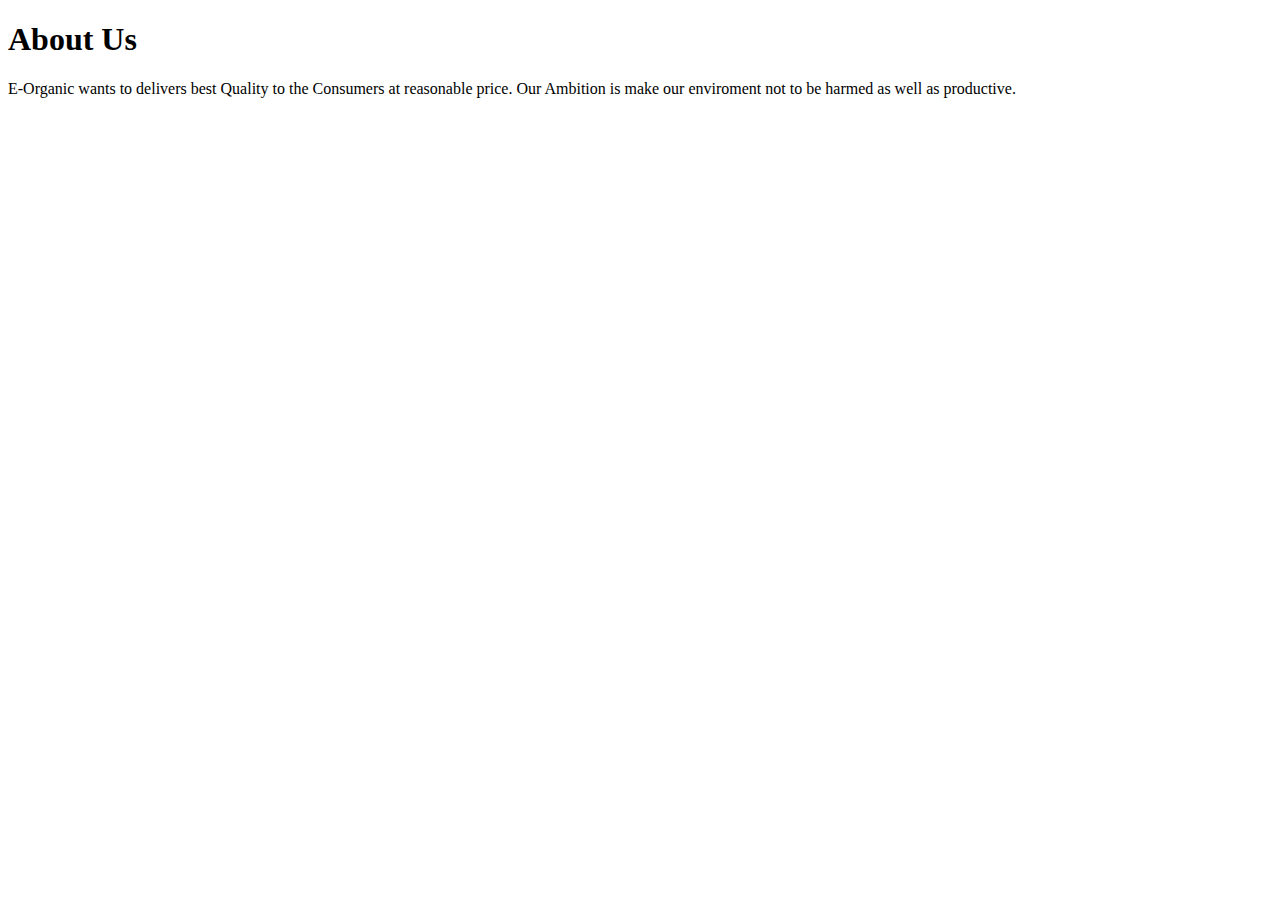
<file: aboutus.html>
<!DOCTYPE html>
<html lang="en">
<head>
    <meta charset="UTF-8">
    <meta name="viewport" content="width=\, initial-scale=1.0">
    <title>About Us</title>
</head>
<body>
    <div>
        <h1>About Us</h1>
    </div>
    <div>
        <p>
            E-Organic wants to delivers best Quality to the Consumers at reasonable price.
            Our Ambition is make our enviroment not to be harmed as well as productive.
            
        </p>
    </div>
</body>
</html>
</file>
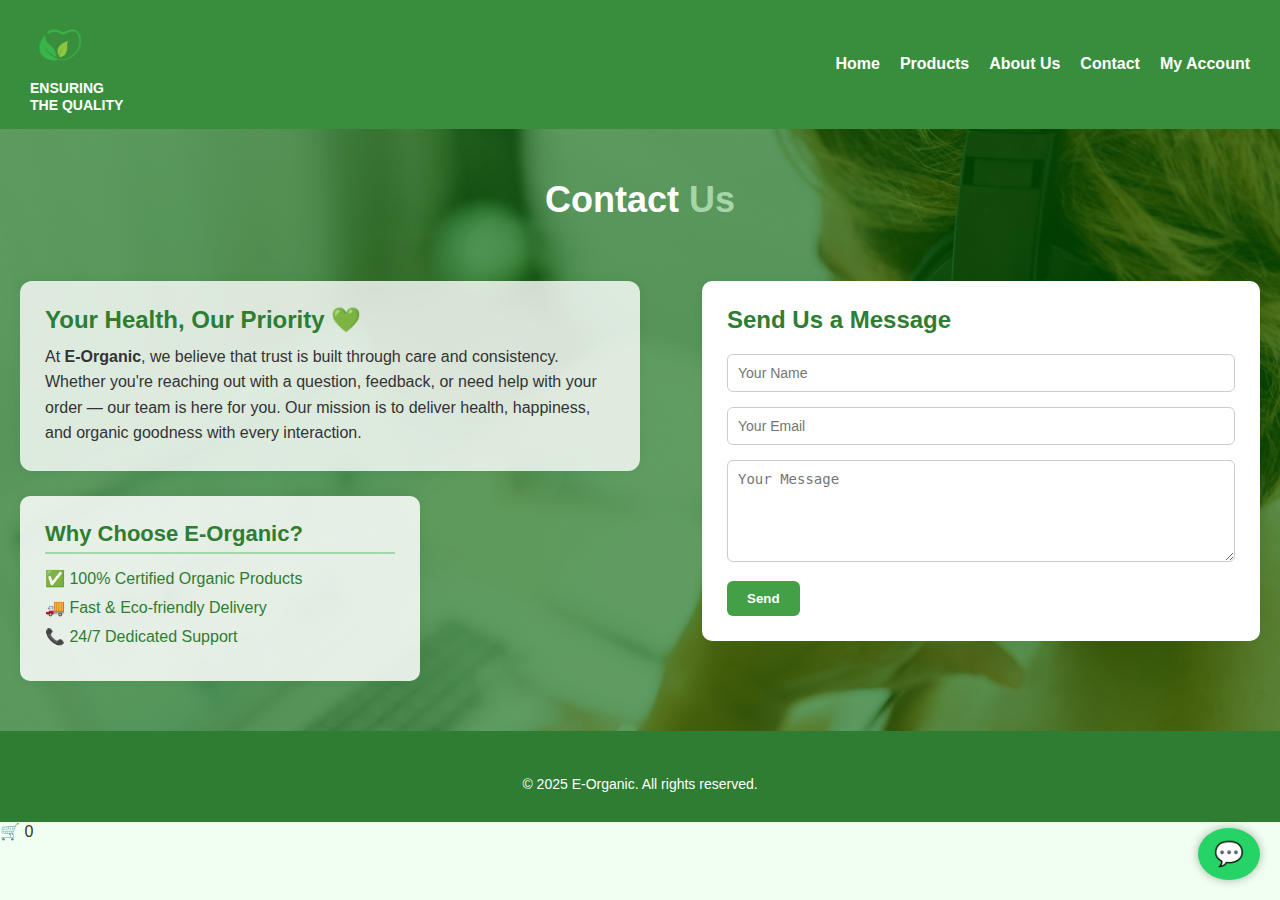
<file: contact.html>
<!DOCTYPE html>
<html lang="en">

<head>
  <meta charset="UTF-8" />
  <meta name="viewport" content="width=device-width, initial-scale=1.0" />
  <title>Contact Us | E-Organic</title>
  <link rel="stylesheet" href="style.css" />
</head>

<body>

  <header class="navbar">
    <div class="navbar-left">
      <img src="logo.png" alt="E-Organic Logo" class="logo" />
      <div class="tagline">Ensuring<br>the Quality</div>
    </div>

    <nav class="navbar-menu">
      <a href="index.html#home">Home</a>
      <a href="index.html#products">Products</a>
      <a href="index.html#about">About Us</a>
      <a href="contact.html" class="active">Contact</a>
      <a href="index.html#account">My Account</a>
    </nav>
  </header>

  <section class="contact-page"
    style="background-image: url('callcenter.jpg'); background-size: cover; background-position: center;">
    <div class="contact-overlay">
      <h1 class="contact-title">Contact <span class="green">Us</span></h1>

      <div class="contact-content">
        <div class="contact-banner">
          <div class="brand-message">
            <h2>Your Health, Our Priority 💚</h2>
            <p>
              At <strong>E-Organic</strong>, we believe that trust is built through care and consistency.
              Whether you're reaching out with a question, feedback, or need help with your order — our team is here for
              you.
              Our mission is to deliver health, happiness, and organic goodness with every interaction.
            </p>
          </div>


          <div class="trust-box">
            <h3>Why Choose E-Organic?</h3>
            <ul>
              <li>✅ 100% Certified Organic Products</li>
              <li>🚚 Fast & Eco-friendly Delivery</li>
              <li>📞 24/7 Dedicated Support</li>
            </ul>
          </div>
        </div>

        <div class="contact-form-right">
          <h2>Send Us a Message</h2>
          <form id="contact-form">
            <input type="text" name="name" placeholder="Your Name" required />
            <input type="email" name="email" placeholder="Your Email" required />
            <textarea name="message" rows="5" placeholder="Your Message" required></textarea>
            <button type="submit">Send</button>
          </form>
        </div>
      </div> <!-- end of .contact-content -->

    </div>
  </section>


  <footer class="footer">
    <div class="footer-bottom">
      © 2025 E-Organic. All rights reserved.
    </div>
  </footer>

  <script src="script.js"></script>
</body>

</html>
</file>
<file: style.css>
/* Reset */
* {
  margin: 0;
  padding: 0;
  box-sizing: border-box;
}

/* Body */
body {
  font-family: Arial, sans-serif;
  background-color: #f0fff0;
  color: #333;
}

/* Navbar */
.navbar {
  background-color: #388E3C;
  color: white;
  display: flex;
  justify-content: space-between;
  align-items: center;
  padding: 15px 30px;
  flex-wrap: wrap;
  gap: 10px;
}

.navbar-left {
  display: flex;
  flex-direction: column;
  align-items: flex-start;
  padding-right: 20px;
}

.logo {
  height: 60px;
  width: auto;
  object-fit: contain;
  margin-bottom: 5px;
}

.tagline {
  font-size: 14px;
  color: white;
  line-height: 1.2;
  font-weight: bold;
  text-transform: uppercase;
}

.navbar-menu {
  display: flex;
  gap: 20px;
  flex-wrap: wrap;
}

.navbar-menu a {
  color: white;
  text-decoration: none;
  font-weight: bold;
  transition: color 0.3s ease;
}

.navbar-menu a:hover {
  color: #C8E6C9;
}

.search-form {
  display: flex;
  align-items: center;
  background: white;
  border-radius: 20px;
  padding: 5px 10px;
}

.search-form input {
  border: none;
  outline: none;
  padding: 5px;
}

.search-form img {
  height: 20px;
  margin-left: 5px;
}

/* Hero */
.hero {
  background: linear-gradient(rgba(0, 100, 0, 0.6), rgba(0, 100, 0, 0.6)),
              url('organicfarm.jpg') no-repeat center center/cover;
  padding: 80px 20px;
  text-align: center;
  color: white;
}

.hero-text h1 {
  font-size: 48px;
  margin-bottom: 15px;
  font-family: 'Segoe UI', Tahoma, Geneva, Verdana, sans-serif;
  text-shadow: 2px 2px 4px rgba(0, 0, 0, 0.6);
}

.hero-text .highlight {
  color: #A5D6A7;
}

.hero-text p {
  font-size: 24px;
  line-height: 1.5;
  font-style: italic;
}
 /* Hero optional animations */
 .hero-text h1 {
  animation: fadeInDown 1s ease-out;
}
.hero-text p {
  animation: fadeInUp 1.2s ease-out;
}

@keyframes fadeInDown {
  from { opacity: 0; transform: translateY(-20px); }
  to { opacity: 1; transform: translateY(0); }
}

@keyframes fadeInUp {
  from { opacity: 0; transform: translateY(20px); }
  to { opacity: 1; transform: translateY(0); }
}


/* Products */
.products-section {
  text-align: center;
  padding: 30px;
}

.products-section .product {
  display: inline-block;
  width: 280px;
  margin: 15px;
  background: white;
  border-radius: 12px;
  box-shadow: 0 0 12px rgba(0,0,0,0.1);
  padding: 20px;
  transition: transform 0.3s ease;
}

.product img {
  width: 100%;
  height: 160px;
  object-fit: cover;
  border-radius: 10px;
}

.product:hover {
  transform: scale(1.05);
}

/* Contact */
.contact-content {
  display: flex;
  justify-content: space-between;
  flex-wrap: wrap;
  gap: 40px;
  align-items: flex-start;
}

.contact-banner {
  flex: 1;
  min-width: 300px;
  max-width: 50%;
}

.contact-page {
  position: relative;
  background-repeat: no-repeat;
  background-attachment: fixed;
  color: white;
}

.contact-overlay {
  background-color: rgba(0, 100, 0, 0.6); /* dark overlay */
  padding: 50px 20px;
  display: flex;
  flex-wrap: wrap;
  justify-content: space-between;
  align-items: flex-start;
  gap: 30px;
}

.contact-title {
  width: 100%;
  text-align: center;
  font-size: 36px;
  font-weight: bold;
  margin-bottom: 30px;
  color: #fff;
}

.contact-title .green {
  color: #A5D6A7;
}


.contact-banner p {
  font-size: 16px;
  line-height: 1.6;
  color: #333;
}

.contact-form-right {
  flex: 1;
  min-width: 320px;
  max-width: 45%;
  align-self: flex-start;
  background-color: #ffffff;
  padding: 25px;
  border-radius: 10px;
  box-shadow: 0 2px 10px rgba(0, 128, 0, 0.1);
  margin-left: auto; /* Pushes it to the right side */
}

.contact-form-right h2 {
  margin-bottom: 20px;
  font-size: 24px;
  color: #2e7d32;
}

.contact-form-right form input,
.contact-form-right form textarea {
  width: 100%;
  margin-bottom: 15px;
  padding: 10px;
  border-radius: 6px;
  border: 1px solid #ccc;
  font-size: 14px;
}

.contact-form-right form button {
  padding: 10px 20px;
  background-color: #43a047;
  color: white;
  border: none;
  border-radius: 6px;
  font-weight: bold;
  cursor: pointer;
}

.contact-form-right form button:hover {
  background-color: #388e3c;
}


/* Footer */
.footer {
  background-color: #2e7d32;
  color: white;
  padding: 30px;
}

.footer-content {
  display: flex;
  flex-wrap: wrap;
  justify-content: space-around;
  gap: 30px;
}

.footer-content h3,
.footer-content h4 {
  margin-bottom: 10px;
}

.footer-content ul {
  list-style: none;
}

.footer-content ul li {
  margin-bottom: 5px;
}

.footer-content a {
  color: white;
  text-decoration: none;
}

.footer-bottom {
  text-align: center;
  padding-top: 15px;
  font-size: 14px;
}

/* WhatsApp Button */
.whatsapp-button {
  position: fixed;
  bottom: 20px;
  right: 20px;
  background-color: #25d366;
  color: white;
  font-size: 24px;
  padding: 12px 16px;
  border-radius: 50%;
  text-decoration: none;
  z-index: 1000;
  box-shadow: 0 0 10px rgba(0,0,0,0.3);
}

/* Responsive */
@media screen and (max-width: 768px) {
  .navbar {
    flex-direction: column;
    align-items: flex-start;
  }

  .navbar-menu {
    flex-direction: column;
    width: 100%;
    gap: 10px;
  }

  .search-form {
    width: 100%;
    margin-top: 10px;
  }

  .products-section .product {
    width: 90%;
  }

  .footer-content {
    flex-direction: column;
    align-items: center;
  }
}

 /* Trust Box */
.trust-box {
  background-color: rgba(255, 255, 255, 0.85);
  padding: 25px;
  border-radius: 10px;
  color: #2e7d32;
  font-family: 'Segoe UI', sans-serif;
  max-width: 400px;
  box-shadow: 0 0 10px rgba(0, 128, 0, 0.1);
}

.trust-box h3 {
  font-size: 22px;
  margin-bottom: 15px;
  border-bottom: 2px solid #a5d6a7;
  padding-bottom: 5px;
}

.trust-box ul {
  list-style: none;
  padding-left: 0;
}

.trust-box li {
  margin-bottom: 10px;
  font-size: 16px;
  display: flex;
  align-items: center;
}

/* Brand Message */

.brand-message {
  background-color: rgba(255, 255, 255, 0.8);
  padding: 25px;
  border-radius: 12px;
  margin-bottom: 25px;
  color: #1b5e20;
  box-shadow: 0 0 10px rgba(0, 128, 0, 0.1);
}

.brand-message h2 {
  font-size: 24px;
  margin-bottom: 10px;
  color: #2e7d32;
}

.brand-message p {
  font-size: 16px;
  line-height: 1.6;
}

/* Scroll Margin */

section {
  scroll-margin-top: 100px; /* Adjusts scroll position correctly */
}
</file>
